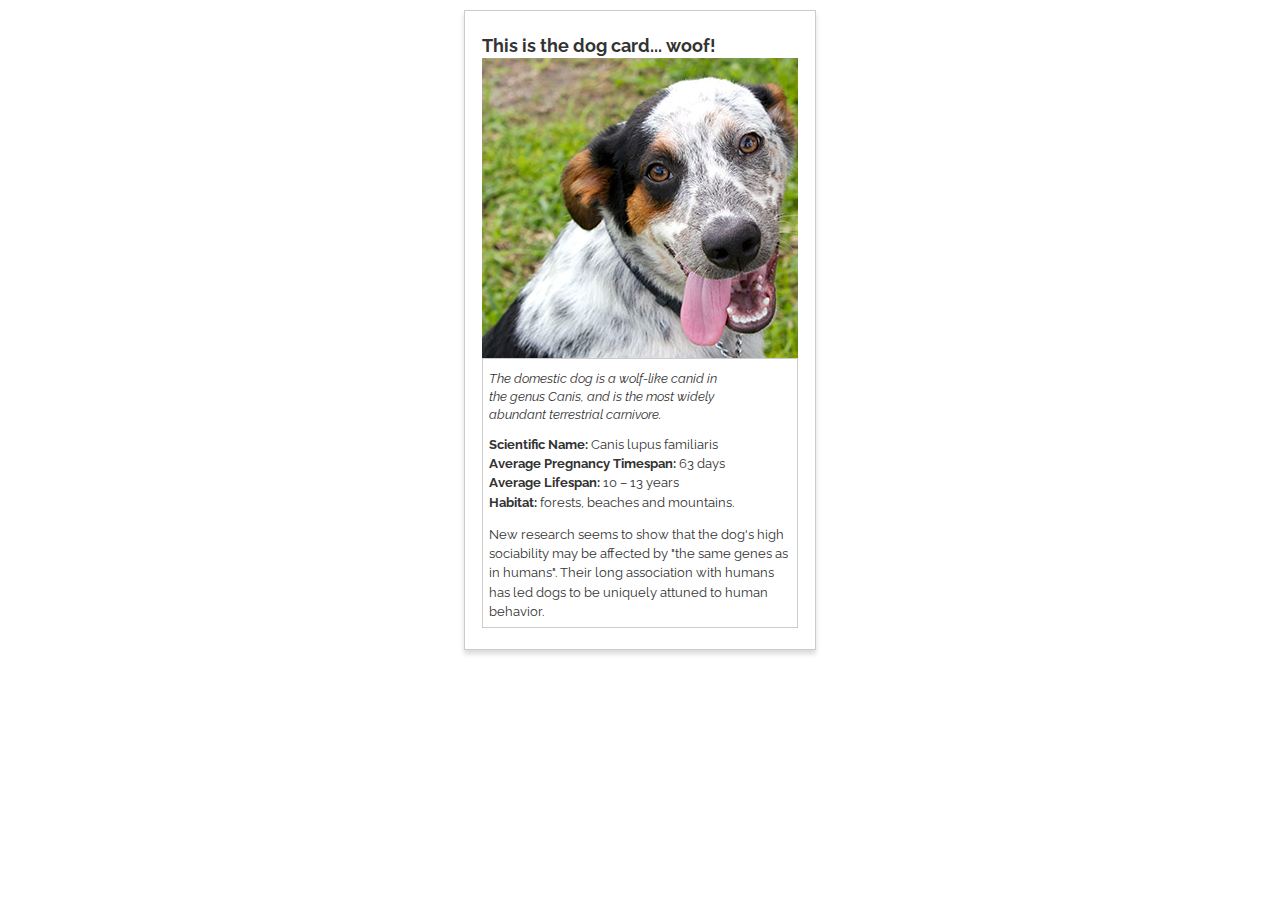
<file: index.html>
<!DOCTYPE html>
<html>
<head>
<link rel="stylesheet" href="https://maxcdn.bootstrapcdn.com/bootstrap/3.3.7/css/bootstrap.min.css">
<link href="https://fonts.googleapis.com/css?family=Raleway:400,800" rel="stylesheet">
	<title>Dog card</title>
</head>
<style>
p{
	font-family: Raleway;
	padding-top: 5px;
	font-size: 18px;
	padding-left: px;
}
#details1 p{
	font-size: 0.9em;
	width: 80%;
	height: 100%;
	font-style: italic;
	margin-left: px;
	border: px solid black
}
#container{
    border: solid 1px #ccc;
    margin: 10px auto;
    width: 352px;
    min-height: 640px;
    min-width: 352px;
    padding: 17px;
    height: 640px;
    display: block;
    -webkit-box-shadow: 0px 4px 5px 0px rgba(0, 0, 0, 0.15);
    -moz-box-shadow: 0px 4px 5px 0px rgba(0, 0, 0, 0.15);
    box-shadow: 0px 4px 5px 0px rgba(0, 0, 0, 0.15);

}
#title{
	margin-top: px;
	width: 302px;
	padding-top: px;
	height: 30px;
	border: px solid black;
}
#image{
	position: relative;
	display: block;
	cursor: pointer;
	width: 100%;
	height: 300px;
	margin: 0 auto;
	background-image: url("image.jpg");
	border: px dotted blue;
}
#details{
	position: relative;
	display: block;
	width: 100%;
	padding: 6px;
	height: 270px;
	margin: 0 auto;
	 border: solid 1px #ccc;

	border: px dotted red;
}
#details2 p{
	font-size: 0.96em;
	width: 100%;
	height: 100%;
	font-style: ;
	margin-left: px;
	border: px solid black
}
#details3 p{
	font-size: 0.96em;
	width: 100%;
	height: 100%;
	font-style: ;
	margin-left: px;
	border: px solid black
}
#details1{
	position: relative;
	display: block;
	width: 100%;
	height: 65px;
	margin: 0 auto;
	border: px solid red;
}
#details2{
	position: ;
	display: block;
	width: 100%;
	height: 90px;
	margin: 0 auto;
	border: px solid blue;
}
#details3{
	position:;
	display: block;
	width: 100%;
	height: 100px;
	margin: 0 auto;
	border: px solid blue;
}
</style>
<body>
<div id="container">
	<div id="title">
		<p><strong>This is the dog card... woof!</strong></p>
	</div>
	<div id="image"></div>
	<div id="details">
		<div id="details1">
			<p class="smaller_text">The domestic dog is a wolf-like canid in the genus Canis, and is the most widely abundant terrestrial carnivore.</p>
		</div>
		<div id="details2">
			<p> <strong>Scientific Name:</strong> Canis lupus familiaris
<br>
<strong>Average Pregnancy Timespan:</strong> 63 days <br>
<strong>Average Lifespan:</strong> 10 – 13 years <br>
<strong>Habitat:</strong> forests, beaches and mountains.</p>
		</div>
		<div id="details3">
			<p class="smaller_text">New research seems to show that the dog's high sociability may be affected by "the same genes as in humans". Their long association with humans has led dogs to be uniquely attuned to human behavior.</p>
		</div>
	</div>
</div>
</body>
</html>
</file>
